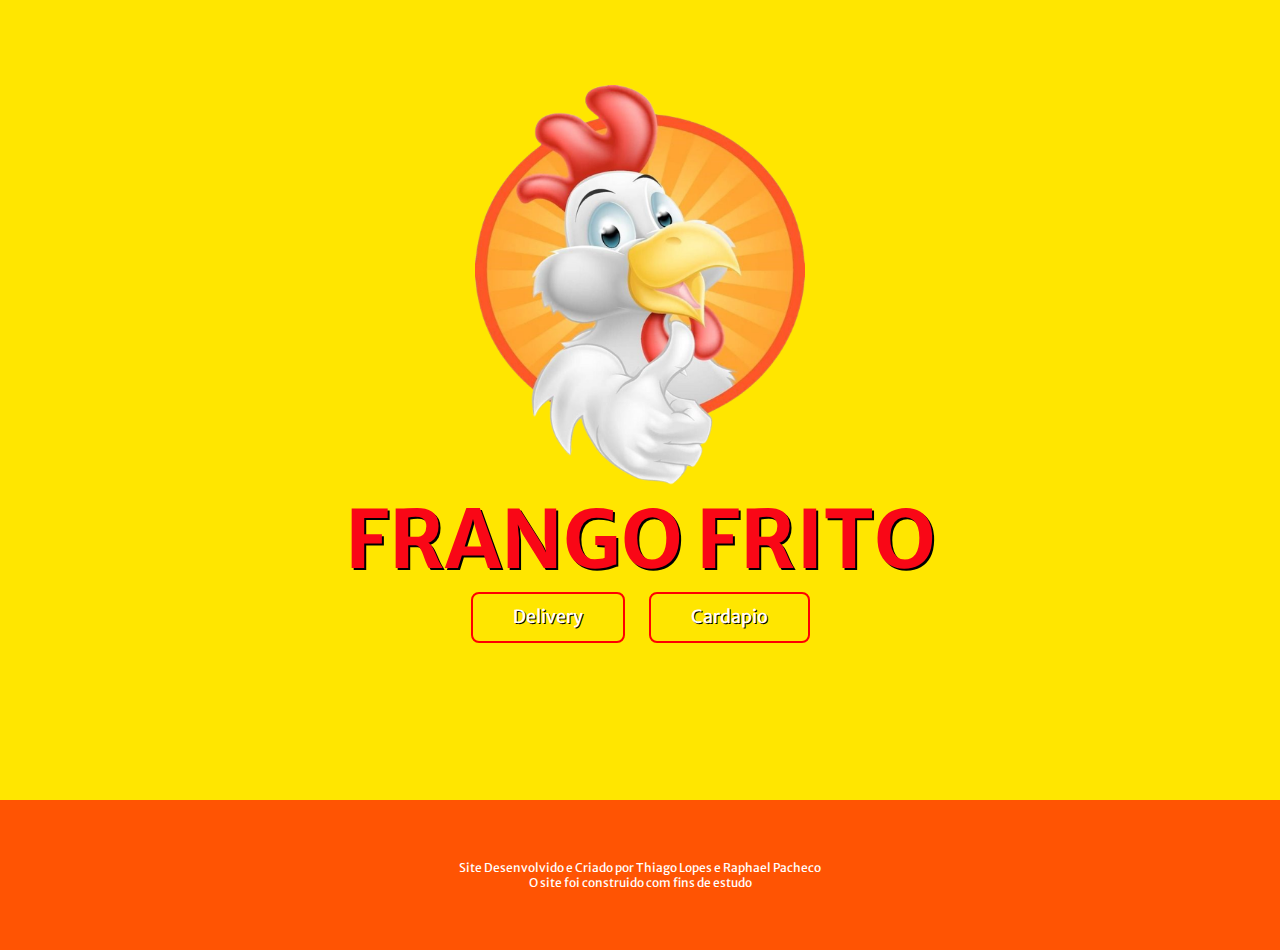
<file: index.html>
<!DOCTYPE html>
<html lang="pt-BR">
  <head>
    <meta charset="UTF-8" />
    <meta http-equiv="X-UA-Compatible" content="IE=edge" />
    <meta name="viewport" content="width=device-width, initial-scale=1.0" />
    <link rel="stylesheet" href="style.css" />
    <link rel="preconnect" href="https://fonts.googleapis.com" />
    <link rel="preconnect" href="https://fonts.gstatic.com" crossorigin />
    <link
      href="https://fonts.googleapis.com/css2?family=Merriweather+Sans:ital,wght@1,800&display=swap"
      rel="stylesheet"
    />
    <link
      rel="shortcut icon"
      href="img/frangofritoicon.png"
      type="image/x-icon"
    />
    <title>Frango Frito</title>
  </head>

  <body>
    <!-- Conteudo -->
    <main>
      <!-- Seção para o logo e conteudo -->
      <section id="center-logo">
        <div id="img-frango">
          <img
            src="img/frangofrito.png"
            alt="logo do frango frito"
            width="330px"
            height="400px"
          />
        </div>
        <h2>FRANGO FRITO</h2>
        <!-- Texto e buttons -->
        <div id="text-and-content">
          <ul>
            <li><a href="">Delivery</a></li>
            <li><a href="components/cardapio.html" target="_blank">Cardapio</a></li>
          </ul>
        </div>
      </section>
    </main>
    <footer>
      <div id="rodape">
        <div id="rodape-text">
          <p>Site Desenvolvido e Criado por Thiago Lopes e Raphael Pacheco</p>
          <p>O site foi construido com fins de estudo</p>
        </div>
      </div>
    </footer>
  </body>
</html>
</file>
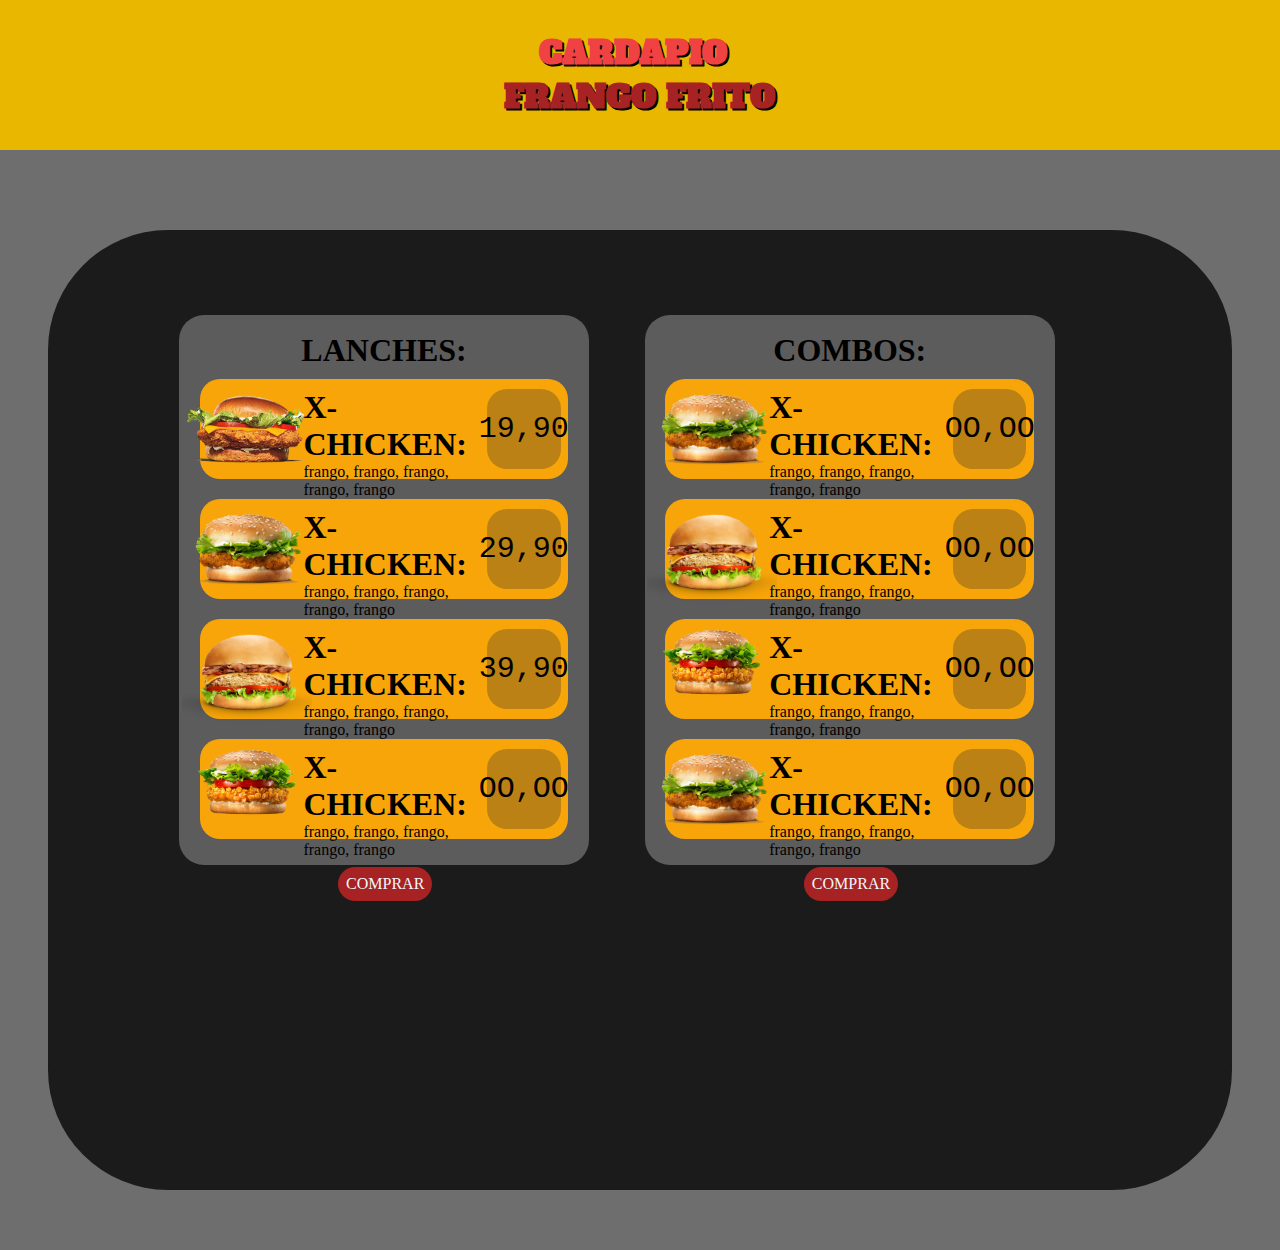
<file: components/cardapio.html>
<!DOCTYPE html>
<html lang="pt-BR">
  <head>
    <meta charset="UTF-8" />
    <meta http-equiv="X-UA-Compatible" content="IE=edge" />
    <meta name="viewport" content="width=device-width, initial-scale=1.0" />
    <link rel="stylesheet" href="cardapio.css" />
    <link rel="preconnect" href="https://fonts.googleapis.com" />
    <link rel="preconnect" href="https://fonts.gstatic.com" crossorigin />
    <link
      href="https://fonts.googleapis.com/css2?family=Alfa+Slab+One&display=swap"
      rel="stylesheet"
    />
    <title>Cardapio</title>
  </head>
  <body>
    <header>
      <div id="titulo-head">
        <p>CARDAPIO</p>
        <p>FRANGO FRITO</p>
      </div>
    </header>
    <main class="content-center">
      <section id="content-center">
        <section class="menu">
            <h1>LANCHES:</h1>
          <div class="menu-two">
            <div class="texto">
              <h1>X-CHICKEN:</h1>
              <p>frango, frango, frango, frango, frango</p>
              <a href="">COMPRAR</a>
            </div>
            <div class="imagem-options">
              <img src="imgcardapio/xchicken.png" width="180" height="100" />
            </div>
            <div class="preco"><p>19,90</p></div>
          </div>
          <div class="menu-two">
            <div class="texto">
              <h1>X-CHICKEN:</h1>
              <p>frango, frango, frango, frango, frango</p>
              <a href="">COMPRAR</a>
            </div>
            <div class="imagem-options">
              <img
                src="imgcardapio/xchickendois.png"
                width="180"
                height="100"
              />
            </div>
            <div class="preco"><p>29,90</p></div>
          </div>
          <div class="menu-two">
            <div class="texto">
              <h1>X-CHICKEN:</h1>
              <p>frango, frango, frango, frango, frango</p>
              <a href="">COMPRAR</a>
            </div>
            <div class="imagem-options">
              <img src="imgcardapio/cheesebf.png" width="180" height="130" />
            </div>
            <div class="preco"><p>39,90</p></div>
          </div>
          <div class="menu-two">
            <div class="texto">
              <h1>X-CHICKEN:</h1>
              <p>frango, frango, frango, frango, frango</p>
              <a href="">COMPRAR</a>
            </div>
            <div class="imagem-options">
              <img
                src="imgcardapio/xchickentres.png"
                width="180"
                height="160"
              />
            </div>
            <div class="preco"><p>OO,OO</p></div>
          </div>
        </section>
        <section class="menu">
            <h1>COMBOS:</h1>
          <div class="menu-two">
            <div class="texto">
              <h1>X-CHICKEN:</h1>
              <p>frango, frango, frango, frango, frango</p>
              <a href="">COMPRAR</a>
            </div>
            <div class="imagem-options">
              <img
                src="imgcardapio/xchickendois.png"
                width="180"
                height="100"
              />
            </div>
            <div class="preco"><p>OO,OO</p></div>
          </div>
          <div class="menu-two">
            <div class="texto">
              <h1>X-CHICKEN:</h1>
              <p>frango, frango, frango, frango, frango</p>
              <a href="">COMPRAR</a>
            </div>
            <div class="imagem-options">
              <img src="imgcardapio/cheesebf.png" width="180" height="130" />
            </div>
            <div class="preco"><p>OO,OO</p></div>
          </div>
          <div class="menu-two">
            <div class="texto">
              <h1>X-CHICKEN:</h1>
              <p>frango, frango, frango, frango, frango</p>
              <a href="">COMPRAR</a>
            </div>
            <div class="imagem-options">
              <img
                src="imgcardapio/xchickentres.png"
                width="180"
                height="160"
              />
            </div>
            <div class="preco"><p>OO,OO</p></div>
          </div>
          <div class="menu-two">
            <div class="texto">
              <h1>X-CHICKEN:</h1>
              <p>frango, frango, frango, frango, frango</p>
              <a href="">COMPRAR</a>
            </div>
            <div class="imagem-options">
              <img
                src="imgcardapio/xchickendois.png"
                width="180"
                height="100"
              />
            </div>
            <div class="preco"><p>OO,OO</p></div>
          </div>
        </section>
        <section class="content-bottom"></section>
      </section>
    </main>
  </body>
</html>
</file>
<file: style.css>
* {
  margin: 0;
  padding: 0;
}
body {
  background-color: rgb(255, 230, 0);
}
/* Caixa do centro */
main {
  display: flex;
  justify-content: center;
  width: 100%;
  height: 800px;
  /* background-color: aliceblue; */
}

/* Caxia do Logo */
#center-logo {
  /* background-color: aqua; */
  margin: 5%;
  width: 100%;
  height: 600px;
  display: flex;
  justify-content: center;
  align-items: center;
  flex-direction: column;
}

/* Conteudo do centro */
#center-logo h2 {
  font-family: "Merriweather Sans", sans-serif;
  font-size: 80px;
  color: rgb(249, 7, 22);
  text-shadow: 2px 2px black;
}
ul {
  margin: 15px;
  /* background-color: #FF5403; */
}

/* lista nao ordenada links */
#text-and-content li {
  margin: 10px;
  padding: 15px;
  display: inline;
  border: 2px solid red;
  border-radius: 8px;
  /* background-color: #FF5403; */
}

/* Conteudo do A  */
#text-and-content a {
  font-size: 18px;
  margin: 10px;
  padding: 15px;
  text-decoration: none;
  font-family: "Merriweather Sans", sans-serif;
  color: rgb(255, 255, 255);
  text-shadow: 1px 1px black;
  /* background-color: aqua; */
}
#rodape {
  display: flex;
  align-items: baseline;
  justify-content: center;
  width: 100%;
  height: 150px;
  background-color: #ff5403;
}
#rodape-text {
  display: flex;
  color: white;
  text-align: center;
  flex-direction: column;
  justify-content: center;
  width: 50%;
  height: 100%;
}
#rodape-text p {
  font-family: "Merriweather Sans", sans-serif;
  font-size: 12px;
}

/* BLOCO DO HOVER BUTTONS/A/LI */
li:hover {
  background-color: rgb(247, 6, 6);
}
/* FIM DO BLOCO DO HOVER */
</file>
<file: components/cardapio.css>
*{
    margin: 0;
    padding: 0;
}
body{
    background-color: rgb(160, 160, 160);
}
header{
    display: flex;
    width: 100%;
    height: 150px;
    background-color: #e9b600;
    justify-content: center;
    align-items: center;
}
#titulo{
    display: flex;
    justify-content: center;
    align-items: center;
    width: 50%;
    height: 75px;
    background-color: #f04242;

}
#titulo-head p:nth-child(1){
    font-family: 'Alfa Slab One', cursive;
    font-size: 32px;
    font-weight: bold;
    margin-left: 35px;
    margin-right: 50px;
    text-shadow: 2px 2px black;
    color: #f04242;
}
#titulo-head p:nth-child(2){
    font-family: 'Alfa Slab One', cursive;
    font-size: 32px;
    font-weight: bold;
    color: #a72222;
    text-shadow: 2px 2px black;
}
/* background center main */
.content-center{
    width: 100%;
    height: 1100px;
    display: flex;
    justify-content: center;
    align-items: center;
    background-color: rgb(110, 110, 110);
    border-radius: 10px solid;
}
/* Menu Cardapio centro */
#content-center{
    margin-top: 20px;
    padding: 80px;
    width: 80%;
    height: 800px;
    display: flex;
    justify-content: space-evenly;
    background-color: rgb(27, 27, 27);
    border-radius: 120px;
}
/* Inicio cardapio */
.menu{
    display: flex;
    flex-direction: column;
    align-items: center;
    justify-content: center;
    margin: 5px;
    width: 40%;
    height: 550px;
    background-color: rgb(92, 92, 92);
    border-radius: 25px;
}
/* Options */
.menu-two{
    margin: 10px;
    display: flex;
    justify-content: space-between;
    width: 90%;
    height: 100px;
    background-color: #f8a50a;
    border-radius: 20px;
}
.preco{
    order: 4;
    display: flex;
    justify-content: center;
    align-items: center;
    width: 20%;
    height: 80px;
    background-color: #bb8114;
    margin: 10px;
    border-radius: 20px;
}
.preco p{
    font-family: monospace;
    text-transform: uppercase;
    font-size: 30px;
}
.imagem-options{
    display: flex;
    align-items: center;
    justify-content: center;
    order: -1;
    width: 20%;
    height: 80px;
    /* background-color: aqua; */
    margin: 10px;
    border-radius: 20px;
}
.texto{
    display: flex;
    flex-direction: column;
    align-items: center;
    width: 50%;
    height: 80px;
    /* background-color: azure; */
    margin: 10px;
}
.texto a{
    background-color: #a72222;
    margin: 8px;
    padding: 8px;
    text-decoration: none;
    color: aliceblue;
    border-radius: 20px;
}
.texto a:hover{
    background-color: #a53d3d;

}
</file>
